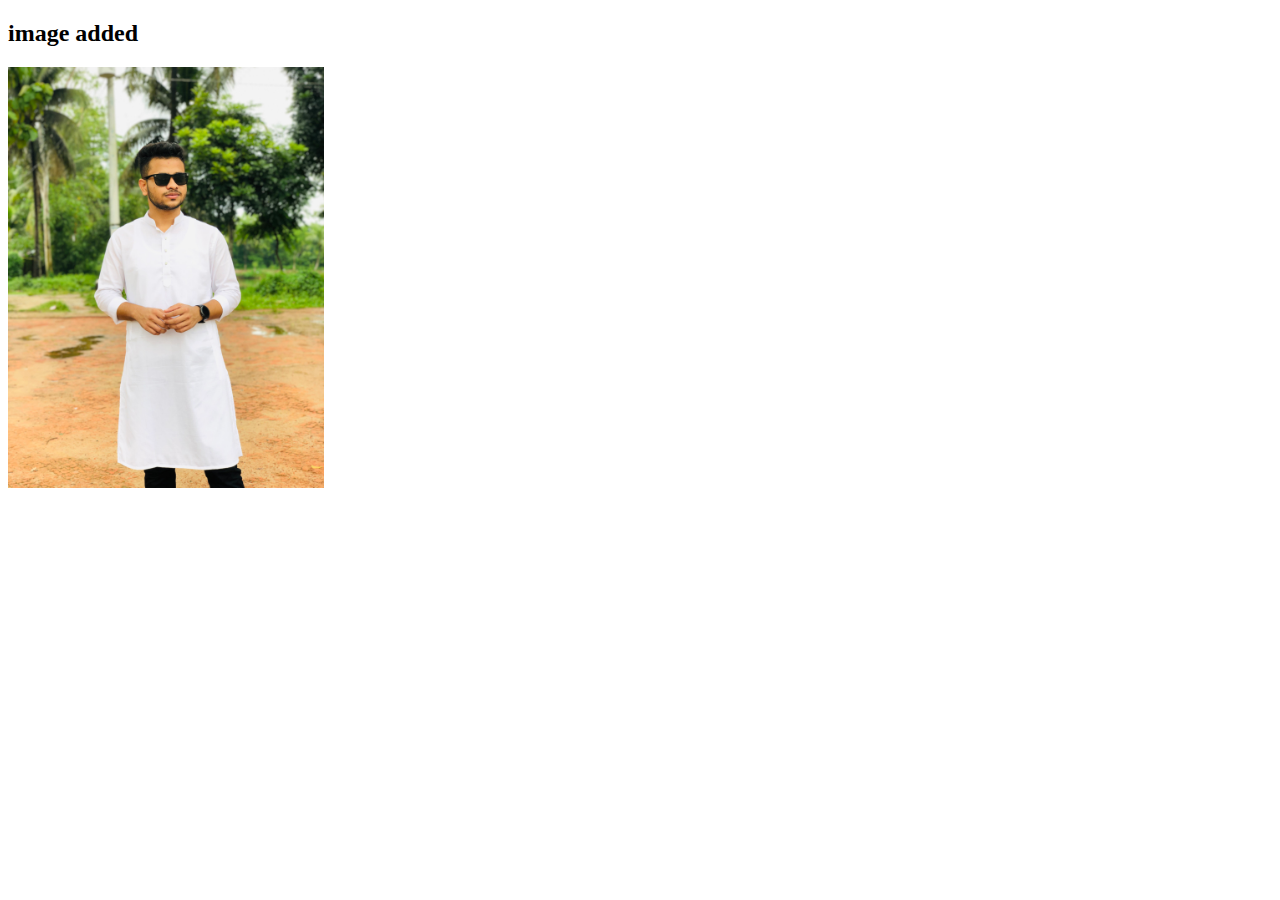
<file: my-fifth-repo/index.html>
<!DOCTYPE html>
<html lang="en">
<head>
    <meta charset="UTF-8">
    <meta name="viewport" content="width=device-width, initial-scale=1.0">
    <title>my fifth ever repop</title>
</head>
<body>
    <h2>image added</h2>
    <img width="25%"  src="punjabi.jpg" alt="">
    
</body>
</html>
</file>
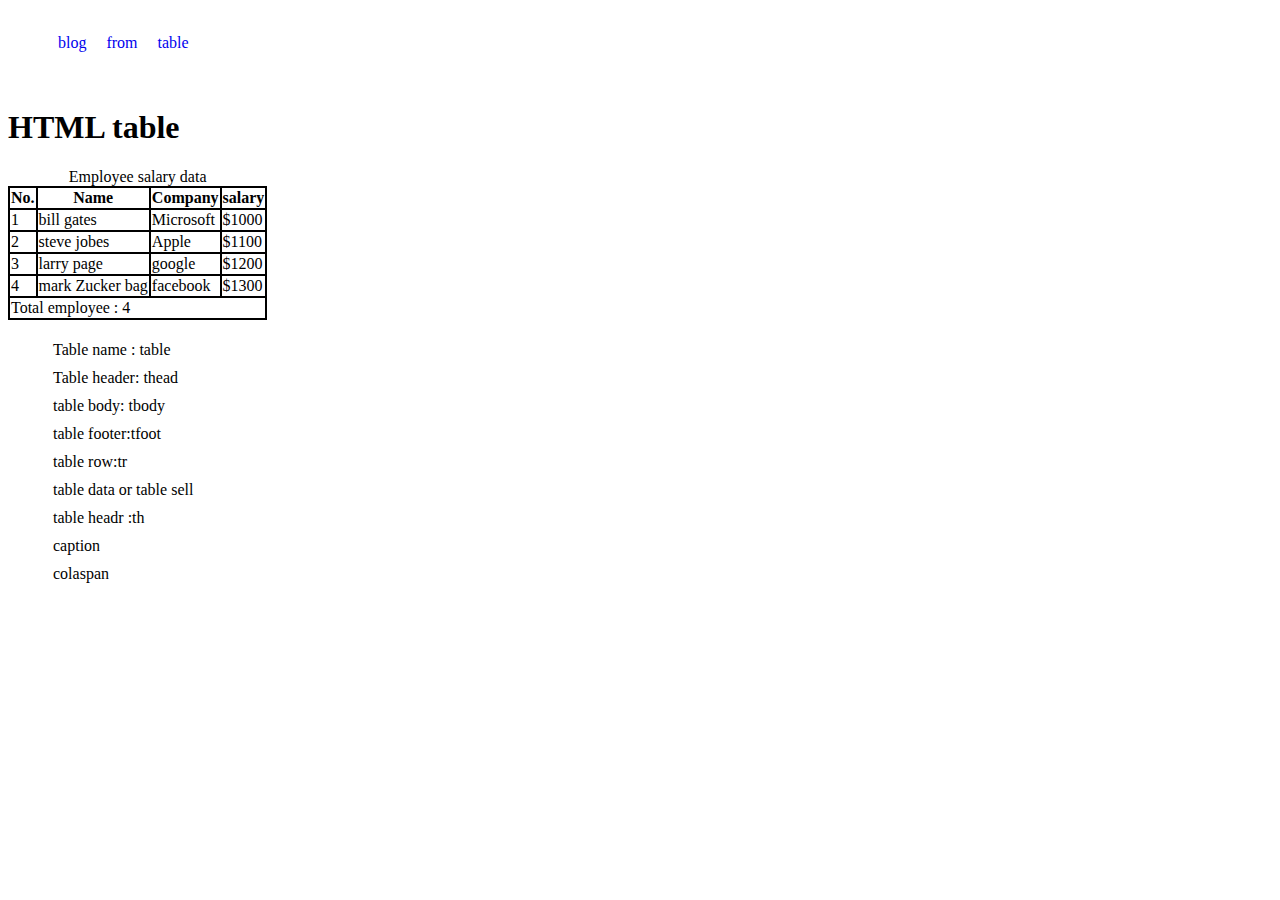
<file: html5.intro/asses/table.htm>
<!DOCTYPE html>
<html lang="en">
<head>
    <meta charset="UTF-8">
    <meta name="viewport" content="width=device-width, initial-scale=1.0">
    <title>HTML table</title>
    <style>
        table{
            border-collapse: collapse;
        }
        td,th{
            border: 2px solid black;
            padding: 10px 15 px;
        }
    </style>
    <link rel="stylesheet" href="Media/styless/nav.css">
</head>
<body>
    <header>
        <nav>
            <ul>
                <li><a href="Media/blog.html">blog</a></li>
                <li><a href="Media/form.html">from</a></li>
                <li>
                    <a href="table.htm">table</a>
                    <nav>
                        <ul class="dropdown">
                            <li><a href="Media/blog.html">blog</a></li>
                            <li><a href="Media/form.html">from</a></li>
                            <li><a href="table.htm">table</a></li>
                        </ul>
                    </nav>
                
                
                
                </li>
            </ul>
        </nav>
    </header>
  <main>
    <h1>HTML table</h1>
    <table>
        <caption>Employee salary data</caption>
        <thead>
            <tr>
                <th>No.</th>
                <th>Name</th>
                <th>Company</th>
                <th>salary</th>
            </tr>

        </thead>
        <tbody>
            <tr>
                <td>1</td>
                <td>bill gates</td>
                <td>Microsoft</td>
                <td>$1000</td>
            </tr>
            <tr>
                <td>2</td>
                <td>steve jobes</td>
                <td>Apple</td>
                <td>$1100</td>
            </tr>
            <tr>
                <td>3</td>
                <td>larry page</td>
                <td>google</td>
                <td>$1200</td>
            </tr>
            <tr>
                <td>4</td>
                <td>mark Zucker bag</td>
                <td>facebook</td>
                <td>$1300</td>
            </tr>

        </tbody>
        <tfoot>
            <tr>
                <td colspan="4">Total employee : 4</td>
            </tr>

        </tfoot>
    </table>
    <ul>
        <li>Table name : table</li>
        <li>Table header: thead</li>
        <li>table body: tbody</li>
        <li>table footer:tfoot</li>
        <li>table row:tr</li>
        <li>table data or table sell</li>
        <li>table headr :th</li>
        <li>caption</li>
        <li>colaspan</li>
    </ul>
  </main>
    
</body>
</html>
</file>
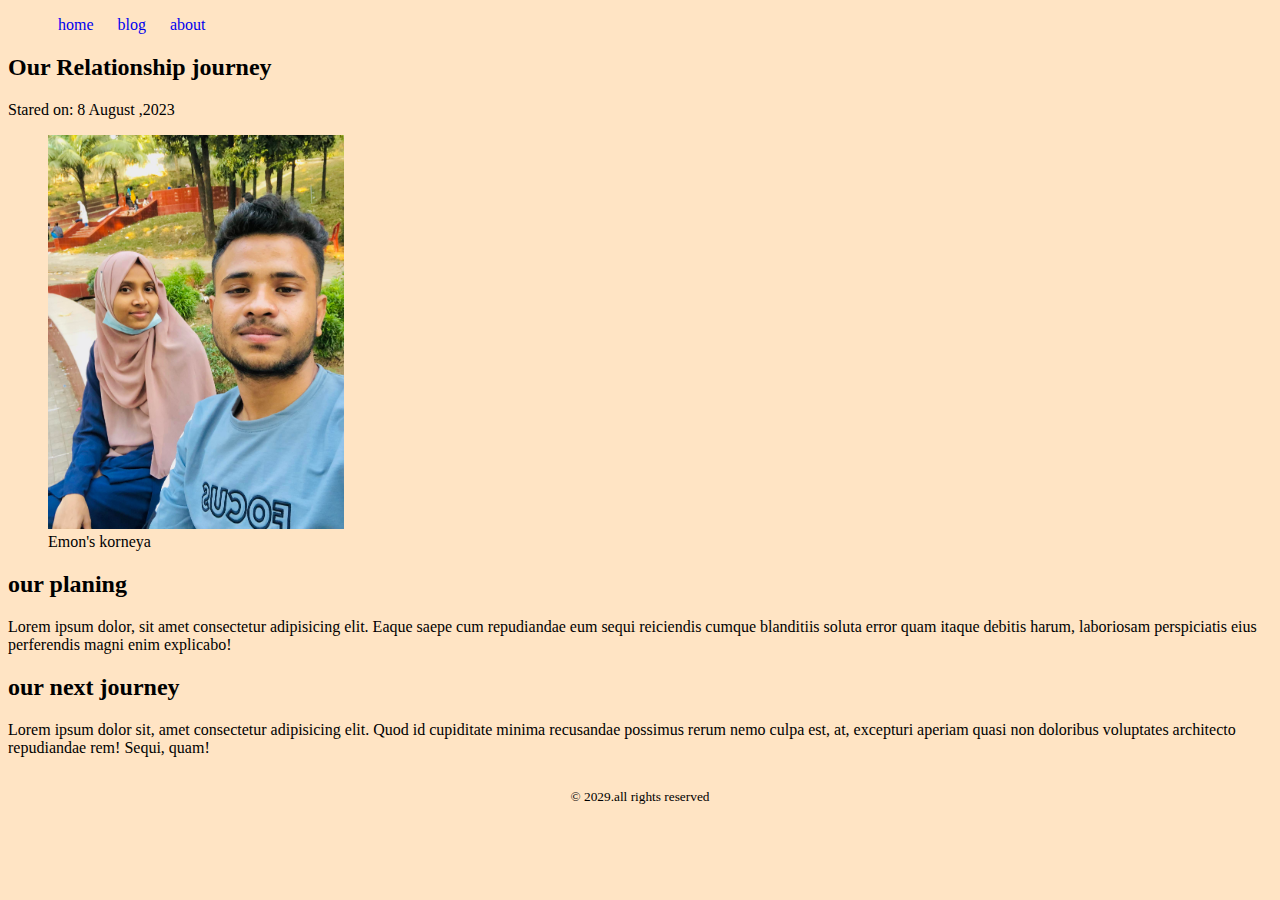
<file: html5.intro/asses/Media/blog.html>
<!DOCTYPE html>
<html lang="en">
<head>
    <meta charset="UTF-8">
    <meta name="viewport" content="width=device-width, initial-scale=1.0">
    <title>my blogs</title>
   <link rel="stylesheet" href="styless/style.css">
</head>
<body>
    <header>
        <nav>
            <ul>
                <li><a href="home.html">home</a></li>
                <li><a href="blog.html">blog</a></li>
                <li><a href="about.html">about</a></li>
            </ul>
        </nav>

    </header>
    <main>
        <header>
            <h2>Our Relationship journey </h2>
            <p>Stared on: <time datetime="2023-10-08">8 August ,2023
        <figure>
           <img width="25%" src="we.jpg" alt="">
            <figcaption>Emon's korneya</figcaption>
        </figure>
        <section>
            <h2>our planing</h2>
            <p>Lorem ipsum dolor, sit amet consectetur adipisicing elit. Eaque saepe cum repudiandae eum sequi reiciendis cumque blanditiis soluta error quam itaque debitis harum, laboriosam perspiciatis eius perferendis magni enim explicabo!</p>
        </section>
        <section>
            <h2>our next journey</h2>
            <p>Lorem ipsum dolor sit, amet consectetur adipisicing elit. Quod id cupiditate minima recusandae possimus rerum nemo culpa est, at, excepturi aperiam quasi non doloribus voluptates architecto repudiandae rem! Sequi, quam!</p>
        </section>

    </main>
    <footer>
        <p><small> &copy; 2029.all rights reserved</small></p>

    </footer>
    
</body>
</html>
</file>
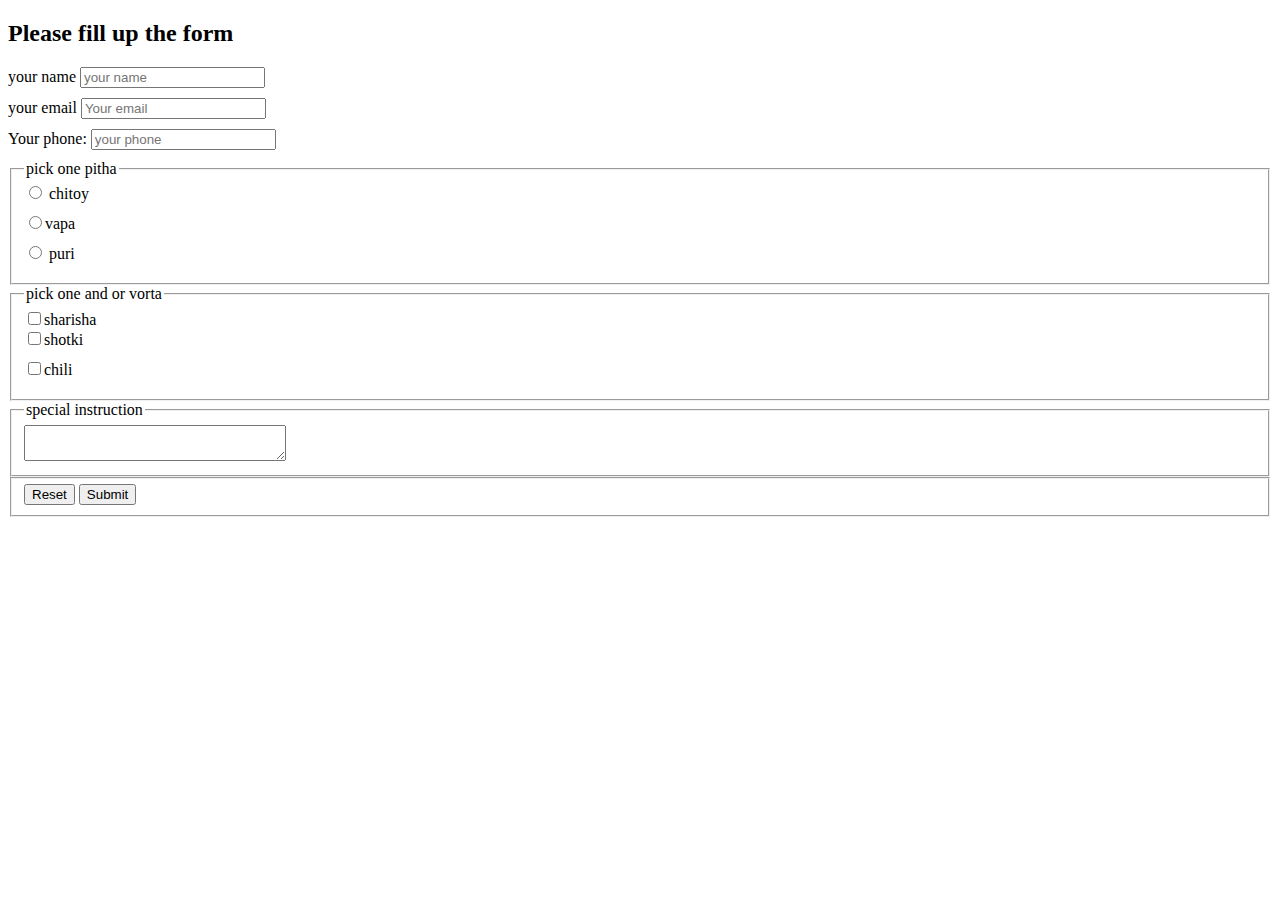
<file: html5.intro/asses/Media/form.html>
<!DOCTYPE html>
<html lang="en">
<head>
    <meta charset="UTF-8">
    <meta name="viewport" content="width=device-width, initial-scale=1.0">
    <title>kamal er mayer pitha ghor</title>
    <style>
        label{
            display: block;
            margin-bottom: 10px;
        }
    </style>
<body>
    <header>

    </header>
    <main>
        <article>
            <h2>Please fill up the form</h2>
        </article>
        <form>
           <label for="name"> your name
            <input id="name" type="text" placeholder="your name">
           </label>
           <label for="email"> your email
            <input type="email" name="" id="Email" placeholder="Your email">
           </label> 
           <label for="phone">Your phone:
            <input type="phone" id="phone" placeholder="your phone">
           </label>
           <fieldset>
        <legend>pick one pitha</legend>    
           <label for="chitoy">
           <input type="radio" name="pitha" id="chitoy"> chitoy
    
           </label>
           <label for="vapa">
            <input type="radio" name="pitha" id="chitoy">vapa
           </label>
           <label for="puri">
            <input type="radio" name="pitha" id=""> puri
           </label>
           </fieldset>
           <fieldset>
            <legend>pick one and or vorta</legend>
            <input type="checkbox" name="vorta" id="sharisha">sharisha
            <label for="shotki">
                <input type="checkbox" name="vorta" id="shotki">shotki
            </label>
            <label for="chili">
                <input type="checkbox" name="vorta" id="chili">chili
            </label>
           </fieldset>
           <fieldset>
            <legend>special instruction</legend>
            <textarea name="" id="" cols="30" rows="2"></textarea>
            </fieldset>
            <fieldset>
            <input type="reset" value="Reset">
            <input type="submit" value="Submit">
            </fieldset>
           
        </form>

    </main>
    <footer>

    </footer>
    
</body>
</html>
</file>
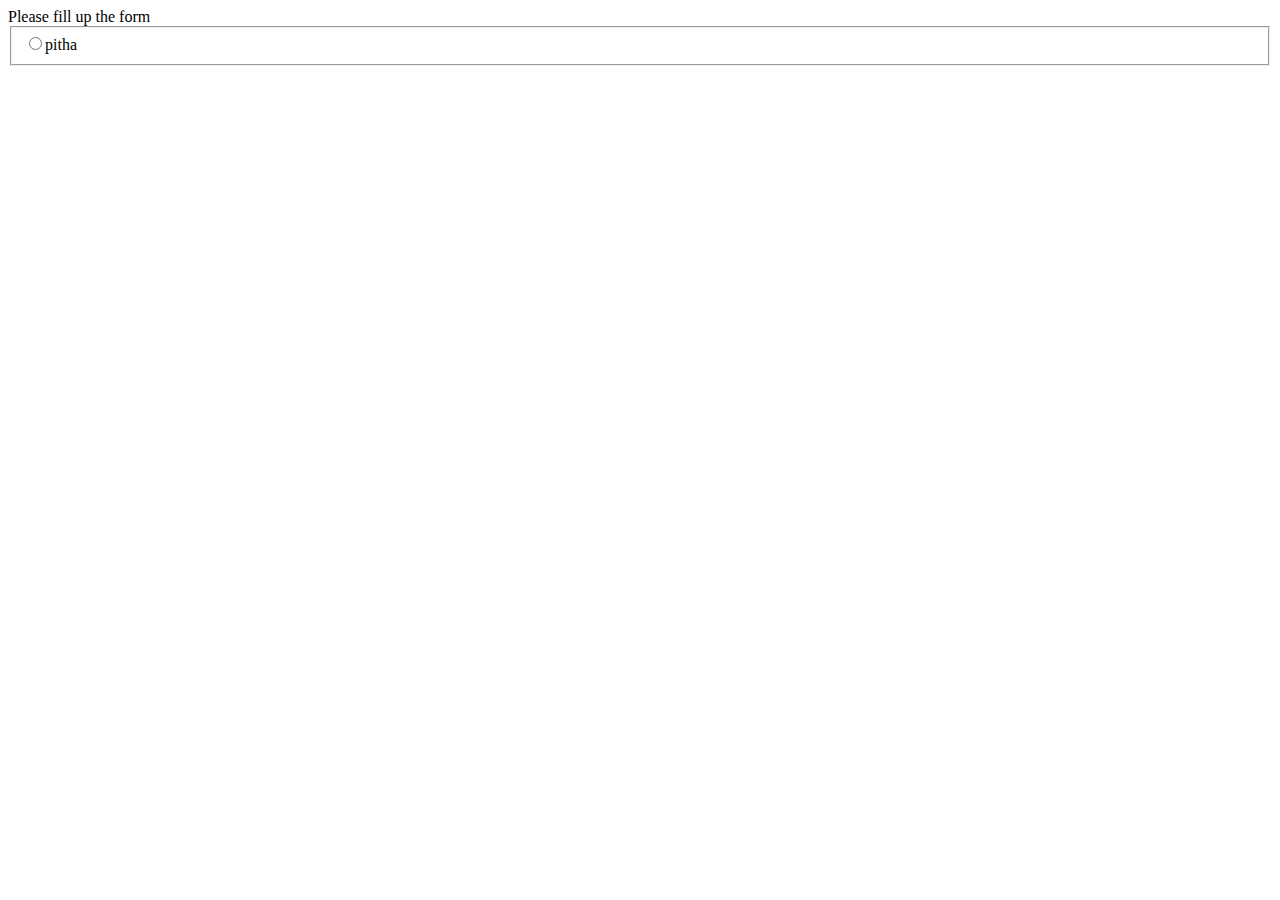
<file: html5.intro/asses/Media/another form.html/form.htm>
<!DOCTYPE html>
<html lang="en">
<head>
    <meta charset="UTF-8">
    <meta name="viewport" content="width=device-width, initial-scale=1.0">
    <title>bong chong marka from</title>
    
</head>
<body>
   <header>
    <article>Please fill up the form</article>
   </header>
    <main>
        <fieldset>
            <label for="pitha">
              <input type="radio" name="" id="pitha">pitha
            </label>
        </fieldset>

    </main>
    <footer>

    </footer>
    
</body>
</html>
</file>
<file: html5.intro/asses/Media/styless/nav.css>
nav>ul{
    display: flex;
}
nav li:hover{
    background-color: antiquewhite;
}
nav li a{
   text-decoration: none;
}
nav,li{
    list-style: none;
    margin-right: 10px;
    padding: 5px;
}
/* nested menu styles */
nav li .dropdown{
    display: none;
    position: absolute;
    background-color: antiquewhite;
    padding-left: 10px;
}
nav li:hover .dropdown{
    display: block;
}
</file>
<file: html5.intro/asses/Media/styless/style.css>
nav > ul > li {
    display: inline;
    margin: 10px;
}
nav li > a{
   text-decoration: none;
}
footer{
    margin-top: 30px;
    text-align: center;
}
*{
    background-color: bisque;
}
</file>
